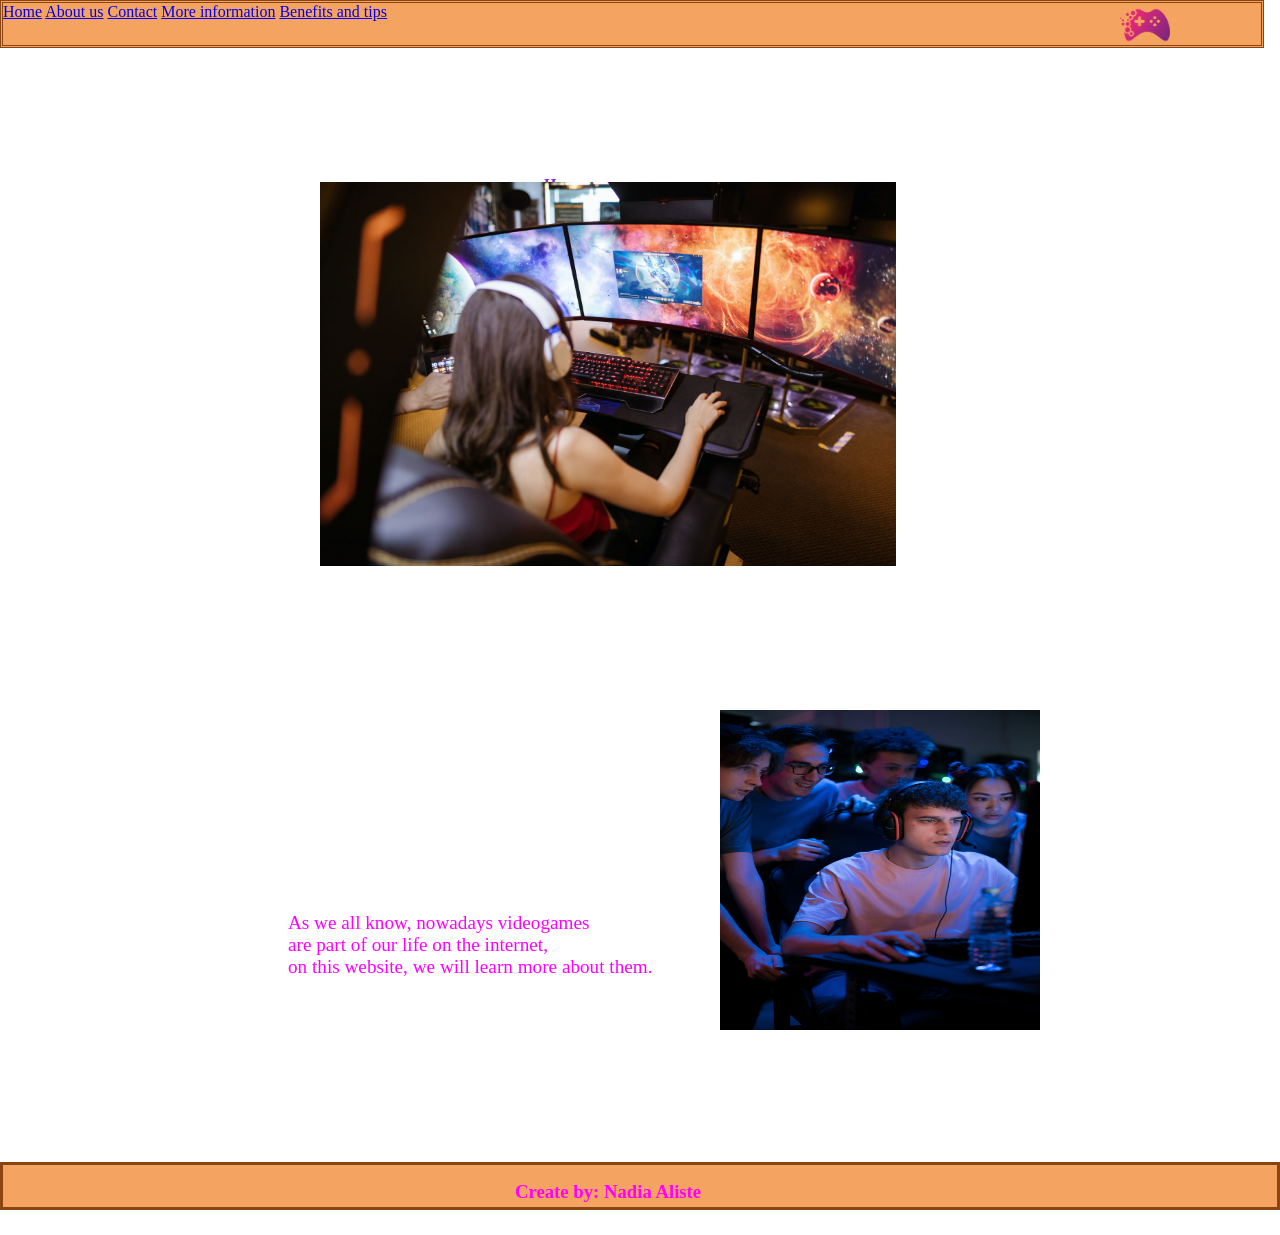
<file: index.html>
<!DOCTYPE html>
<html lang="en">
<head>
    <meta charset="UTF-8">
    <meta http-equiv="X-UA-Compatible" content="IE=edge">
    <meta name="viewport" content="width=device-width, initial-scale=1.0">
    <title>Home</title>
    <link rel="stylesheet" href="./Pages/style.css">
    <link rel="shortcut icon" href="./Images/icon.png" type="image/x-icon">
</head>
<body>
    <main>
        
        <section class="container">
            <nav>
                <div class="arriba">
                    <a href="./index.html">Home</a>
                    <a href="./Pages/aboutUs.html">About us</a>
                    <a href="./Pages/contact.html">Contact</a>
                    <a href="./Pages/information.html">More information</a>
                    <a href="./Pages/benefitsTips.html">Benefits and tips</a>
                </div>

                <div>
                    <img class="imagen1" src="./Images/logo.png" alt="logo">
                </div>
            </nav>
      
            <div>
               <h1>Mindy Games</h1>
               <h2>Home</h2>
            </div>

             <div>
                <img class="portada" src="./Images/playing.jpg" alt="team">
             </div>
    
            <div>
                <p>As we all know, nowadays videogames<br>
                  are part of our life on the internet,<br>
                  on this website, we will learn more about them.</p>
            </div>

            <div>
                <img class="grupo" src="./Images/guys.jpg" alt="gente">
            </div>
    
        </section>
        <div class="abajo">
            <footer>
                <h3>Create by: Nadia Aliste</h3>
            </footer>
            </div>
    </main>  
</body>
</html>
</file>
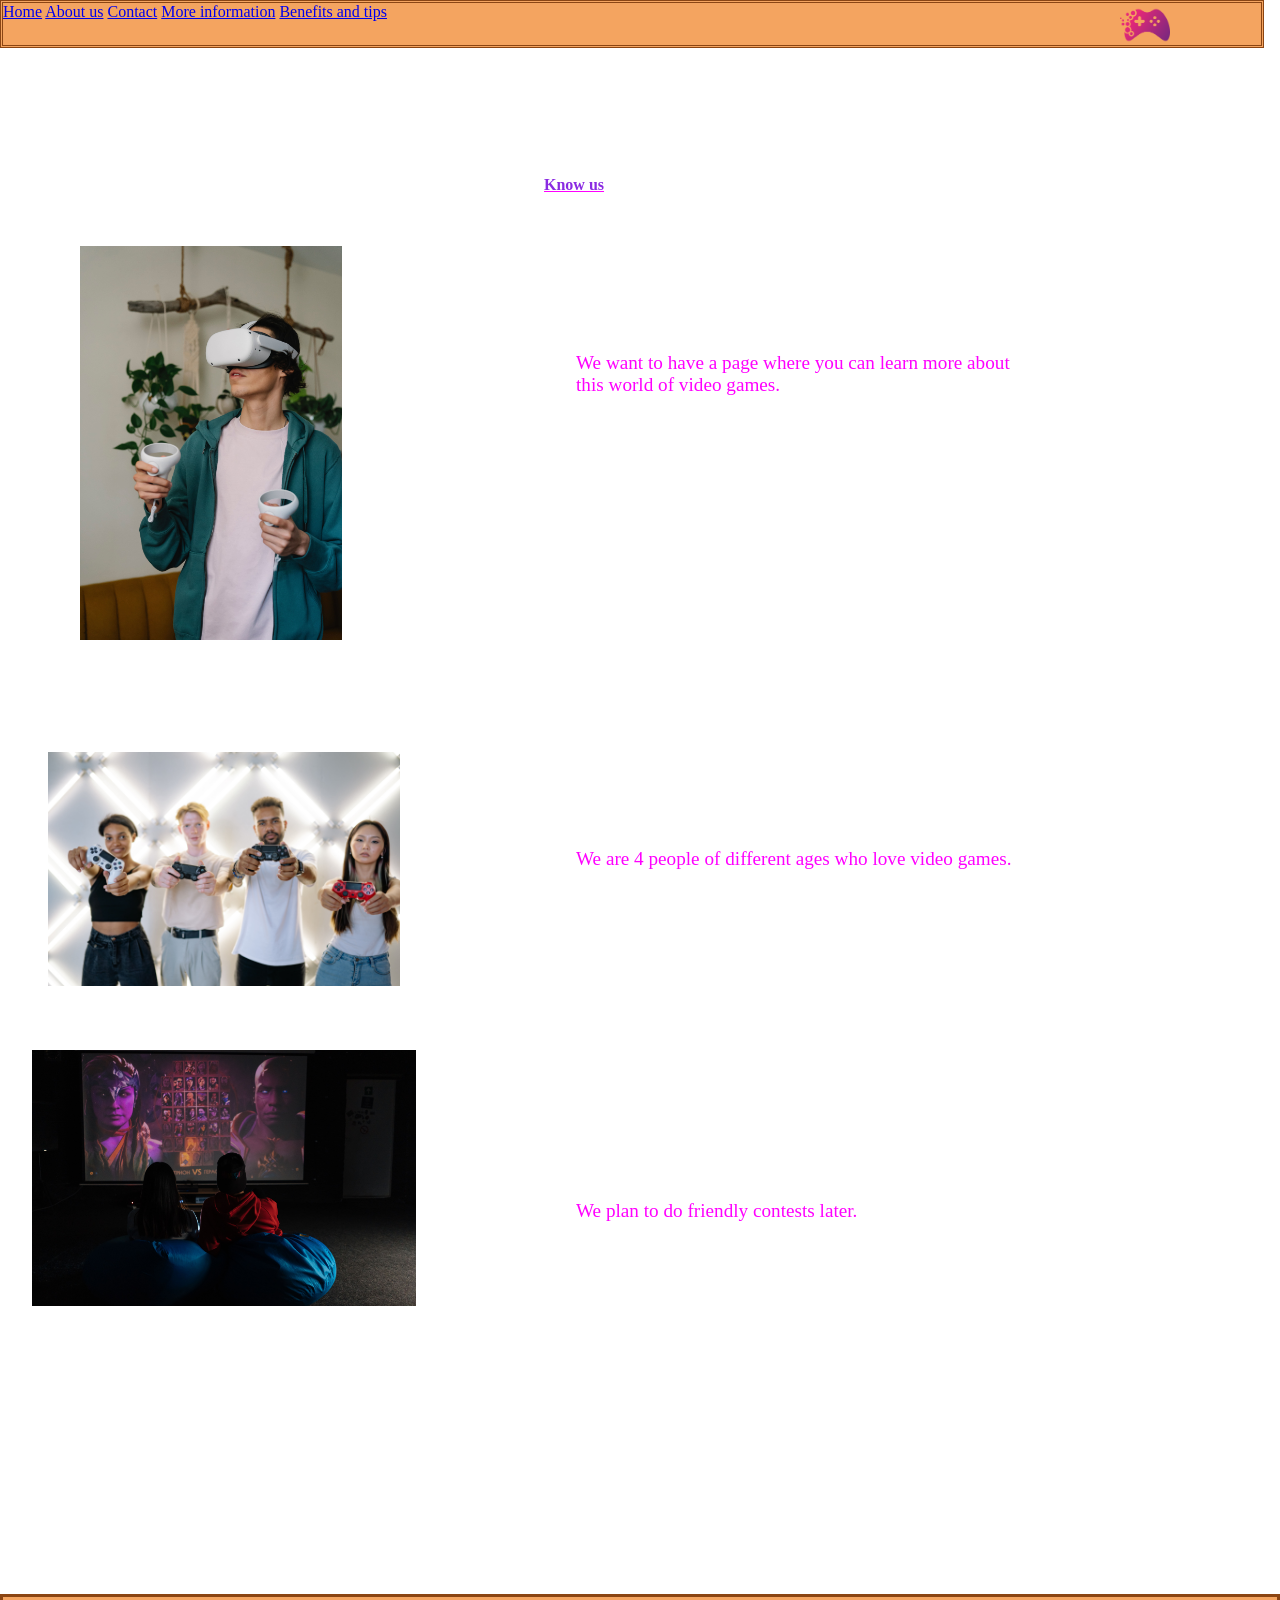
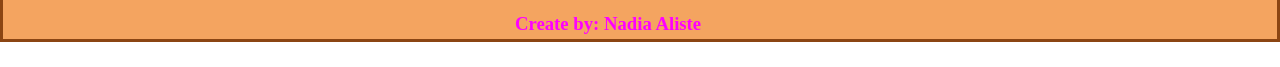
<file: Pages/aboutUs.html>
<!DOCTYPE html>
<html lang="en">
<head>
    <meta charset="UTF-8">
    <meta http-equiv="X-UA-Compatible" content="IE=edge">
    <meta name="viewport" content="width=device-width, initial-scale=1.0">
    <title>About us</title>
    <link rel="stylesheet" href="../Pages/style.css">
    <link rel="shortcut icon" href="../Images/icon.png" type="image/x-icon">
</head>
<body>
    <main>
        <section class="container">
          <nav>
                <div class="arriba">
                  <a href="../index.html">Home</a>
                  <a href="../Pages/aboutUs.html">About us</a>
                  <a href="../Pages/contact.html">Contact</a>
                  <a href="../Pages/information.html">More information</a>
                  <a href="../Pages/benefitsTips.html">Benefits and tips</a>
                </div>

                <div>
                    <img class="imagen1" src="../Images/logo.png" alt="logo">
                </div>
          </nav>

          <div>
            <h1>About us</h1>
            <h2>Know us</h2>
          </div>

          <div>
            <img class="imagen2" src="../Images/vr.jpg" alt="realidad virtual">
          </div>

          <div>
            <img class="imagen3" src="../Images/team.jpg" alt="equipo gamer">
          </div>

          <div>
            <img class="imagen4" src="../Images/twoGuys.jpg" alt="chicos gamer">
          </div>

          <div class="presentacion">
            <p>
              We want to have a page where you can learn more about
              <span>this world of video games.</span>
            </p>
          </div>

          <div class="equipo">
            <p>We are 4 people of different ages who love video games.</p>
          </div>

          <div class="objetivo">
            <p>
              We plan to do friendly contests later.
            </p>
          </div>

        </section>
        <div class="abajo">
            <footer>
                <h3>Create by: Nadia Aliste</h3>
            </footer>
        </div>
    </main>   
</body>
</html>
</file>
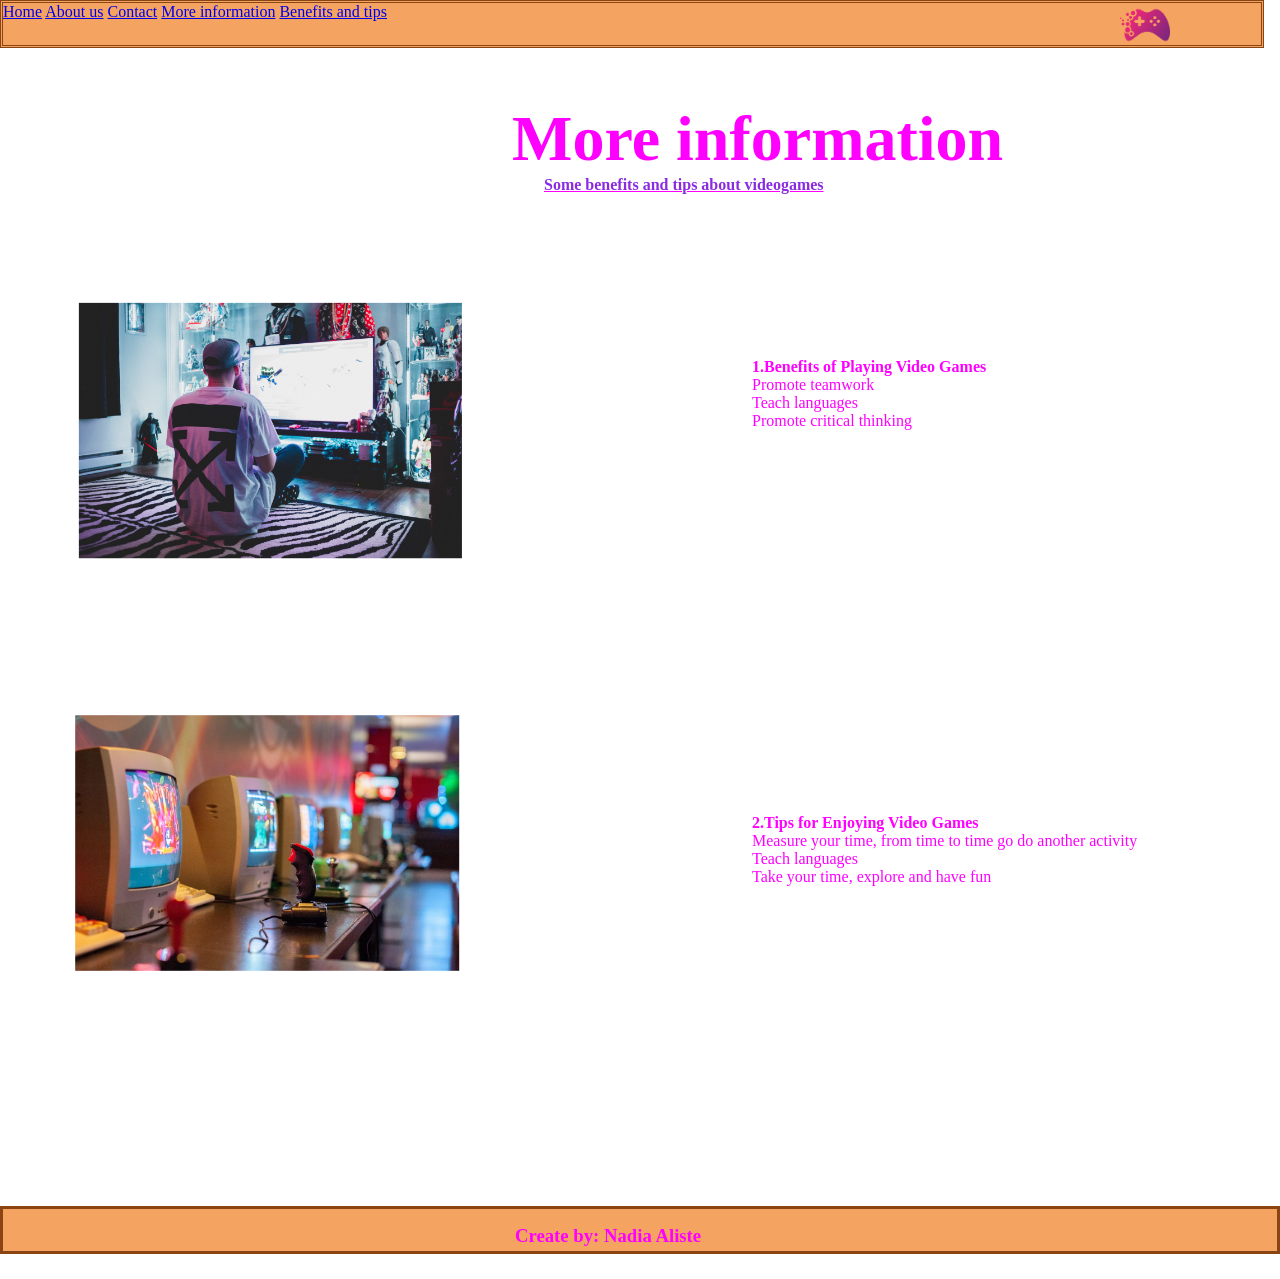
<file: Pages/benefitsTips.html>
<!DOCTYPE html>
<html lang="en">
<head>
    <meta charset="UTF-8">
    <meta http-equiv="X-UA-Compatible" content="IE=edge">
    <meta name="viewport" content="width=device-width, initial-scale=1.0">
    <title>Benefits</title>
    <link rel="stylesheet" href="./style.css">
    <link rel="shortcut icon" href="../Images/icon.png" type="image/x-icon">
</head>
<body>
    <main>  
        <nav>
            <section class="container">
                <div class="arriba">
                    <a href="./index.html">Home</a>
                    <a href="./Pages/aboutUs.html">About us</a>
                    <a href="./Pages/contact.html">Contact</a>
                    <a href="./information.html">More information</a>
                    <a href="./benefitsTips.html">Benefits and tips</a>
                </div>

                <div>
                    <img class="imagen1" src="../Images/logo.png" alt="logo">
                </div>
        </nav>
        <div>
            <h1>More information</h1>
            <h2>Some benefits and tips about videogames</h2>
        </div>
        
        <div class="list">
        <h4>1.Benefits of Playing Video Games</h4>
        <dl>
            <dt>Promote teamwork</dt>
            <dt>Teach languages</dt>
            <dt>Promote critical thinking</dt>
        </dl>
        </div>  
        <div class="list2">
        <h4>2.Tips for Enjoying Video Games</h4>
        <dl>
            <dt>Measure your time, from time to time go do another activity</dt>
            <dt>Teach languages</dt>
            <dt>Take your time, explore and have fun</dt>
        </dl> 
        </div>   
    <div class="picture1">
            <img src="../Images/boyscreen.jpg" alt="chico_jugando">
    </div>
    <div class="picture2">
        <img src="../Images/old.jpg" alt="chico_jugando">
   </div>
         </section>
   <div class="abajo">
    <footer>
        <h3>Create by: Nadia Aliste</h3>
    </footer>
    </div>
    </main>   
</body>
</html>
</file>
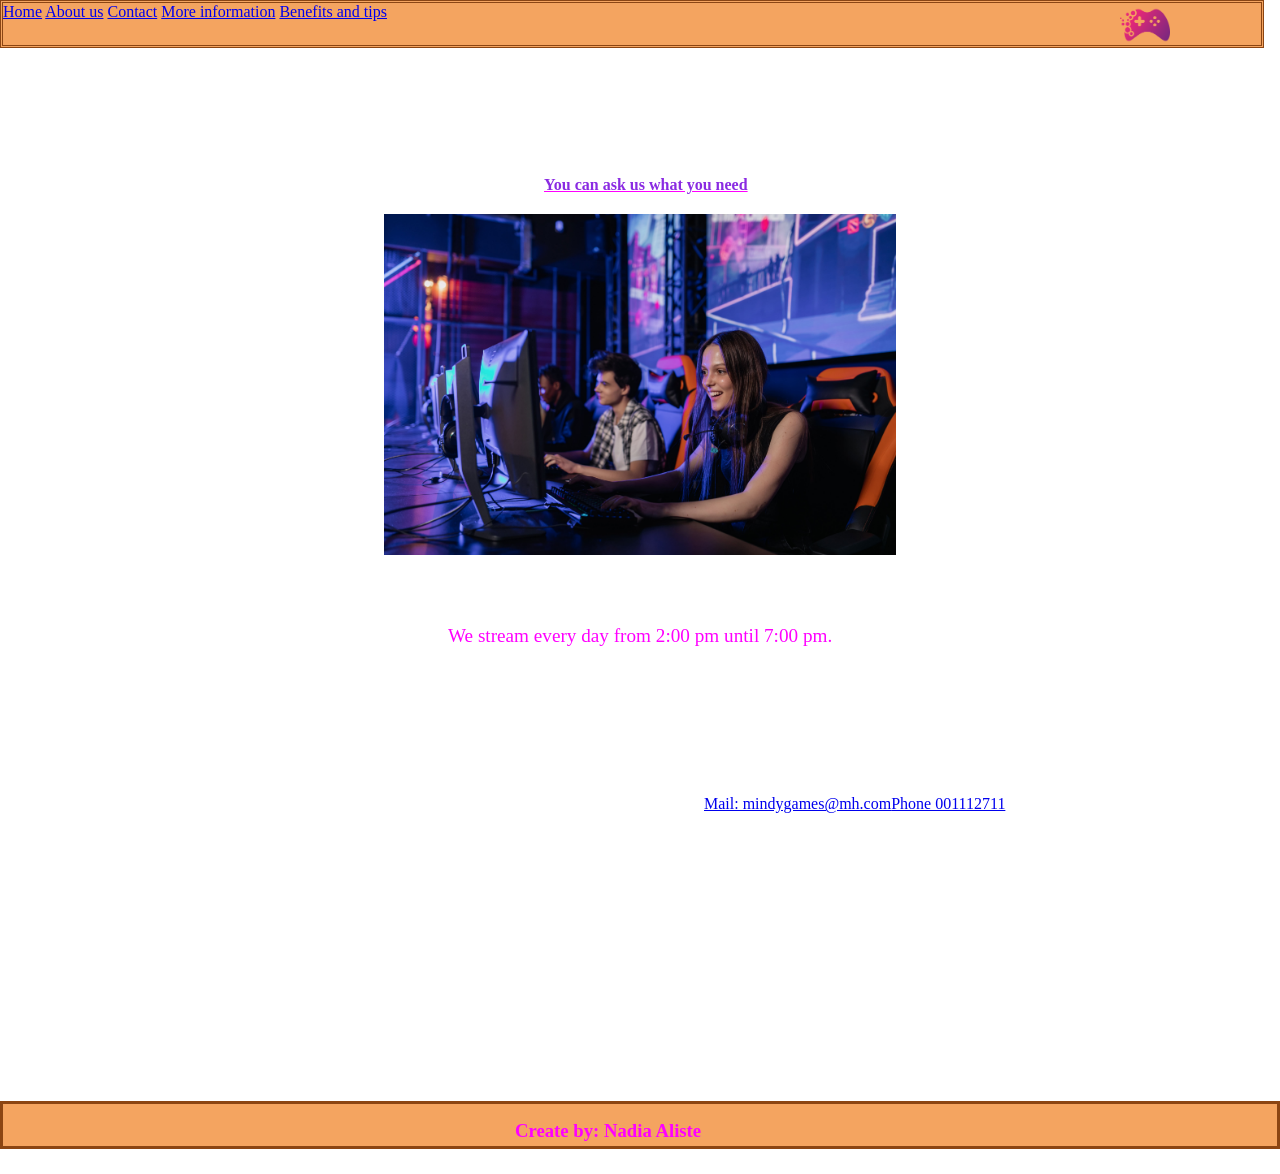
<file: Pages/contact.html>
<!DOCTYPE html>
<html lang="en">
<head>
    <meta charset="UTF-8">
    <meta http-equiv="X-UA-Compatible" content="IE=edge">
    <meta name="viewport" content="width=device-width, initial-scale=1.0">
    <title>Contact</title>
    <link rel="stylesheet" href="../Pages/style.css">
    <link rel="shortcut icon" href="../Images/icon.png" type="image/x-icon">
</head>
<body>
    <main>
        <section class="container">
            <nav>
                <div class="arriba">
                    <a href="../index.html">Home</a>
                    <a href="./Pages/aboutUs.html">About us</a>
                    <a href="#">Contact</a>
                    <a href="./information.html">More information</a>
                    <a href="./benefitsTips.html">Benefits and tips</a>
                </div>

                 <div>
                    <img class="imagen1" src="../Images/logo.png" alt="logo">
                </div>
            </nav>

                <div>
                    <h1>Contact us</h1>
                    <h2>You can ask us what you need</h2>
                </div>
 
              <div>
                 <img class="imagen5" src="../Images/girl.jpg" alt="girl playing">
              </div>
     
             <div class="contact1">
                     <p> <br>We stream every day from 2:00 pm until 7:00 pm.</p>
             </div>

             <div class="contact2">
                <a href="mailto:mindygames@mh.com">Mail: mindygames@mh.com</a> 
            
                <a href="tel:+56001112711"> Phone 001112711</a>
            </div>
        </section>     
     <div class="abajo">
     <footer>
         <h3>Create by: Nadia Aliste</h3>
     </footer>
     </div>

       
    </main>
</body>
</html>
</file>
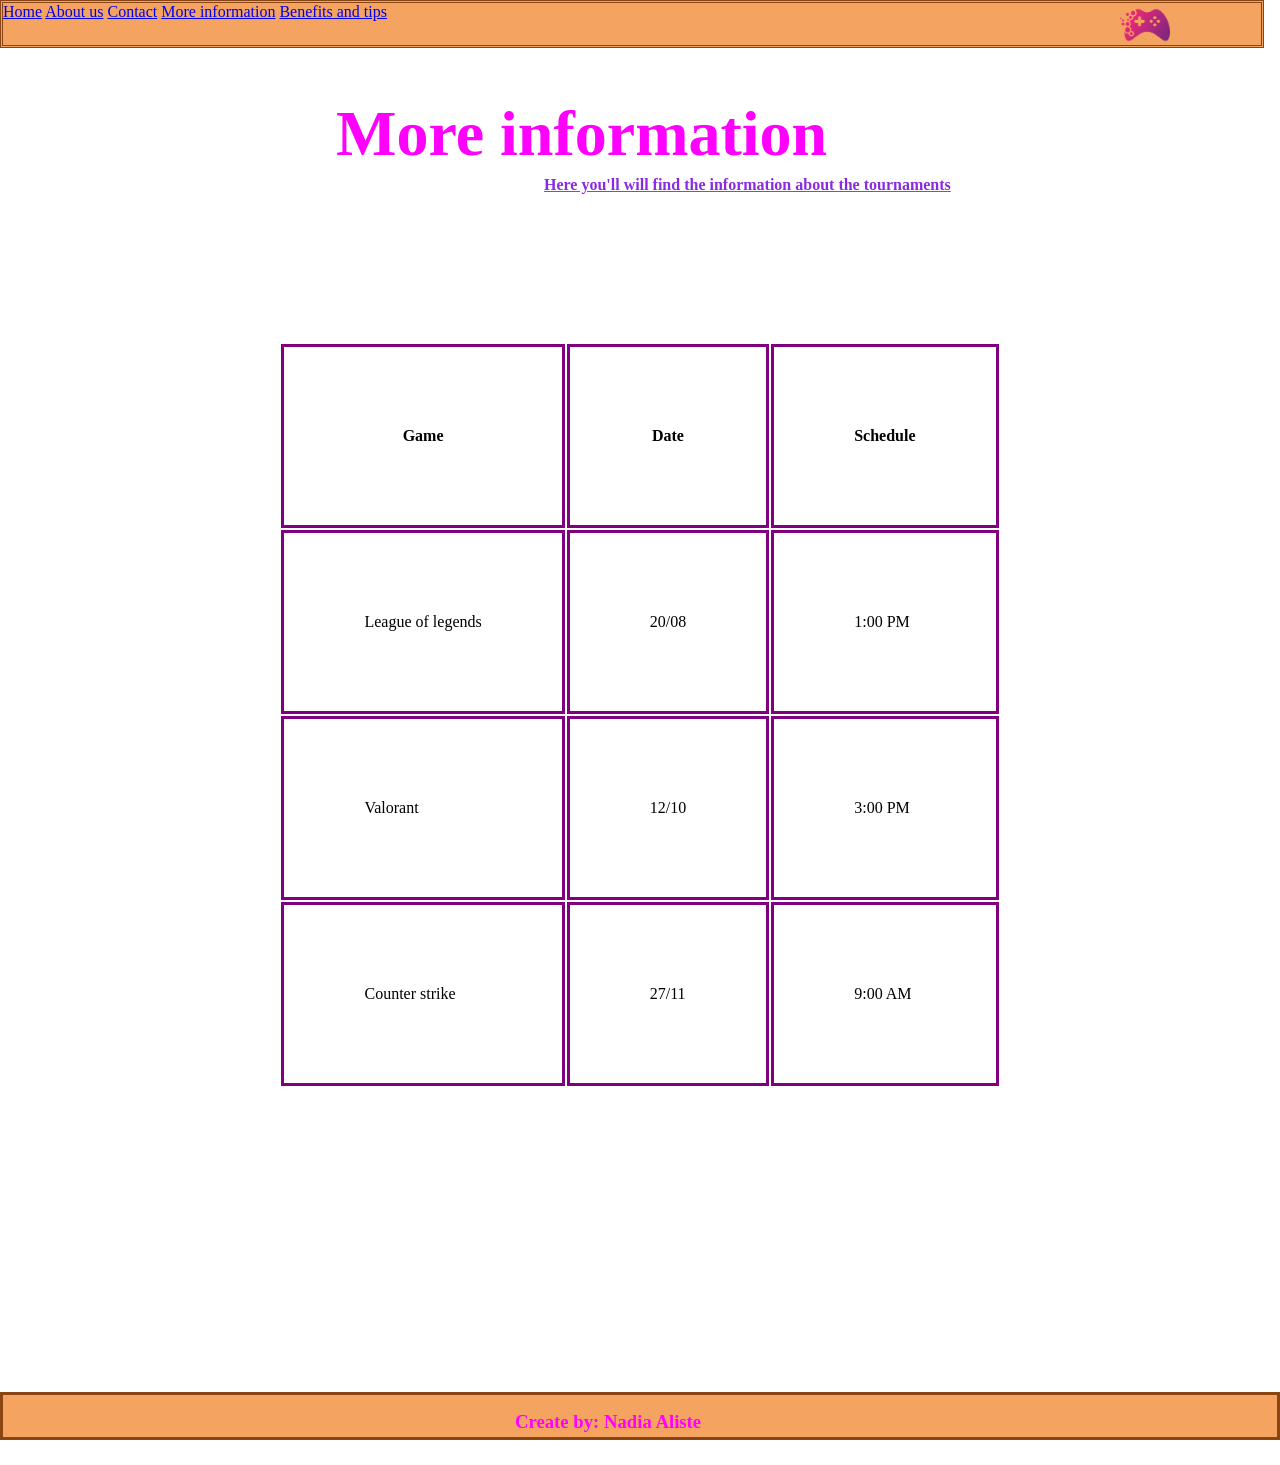
<file: Pages/information.html>
<!DOCTYPE html>
<html lang="en">
<head>
    <meta charset="UTF-8">
    <meta http-equiv="X-UA-Compatible" content="IE=edge">
    <meta name="viewport" content="width=device-width, initial-scale=1.0">
    <title>Information</title>
    <link rel="stylesheet" href="./style.css">
    <link rel="shortcut icon" href="../Images/icon.png" type="image/x-icon">
</head>
<body>
    <main>  
        
         <section class="container">
            <nav>
                <div class="arriba">
                    <a href="../index.html">Home</a>
                    <a href="../Pages/aboutUs.html">About us</a>
                    <a href="../Pages/contact.html">Contact</a>
                    <a href="#">More information</a>
                    <a href="../Pages/benefitsTips.html">Benefits and tips</a>
                </div>

                <div>
                    <img class="imagen1" src="../Images/logo.png" alt="logo">
                </div>
            </nav>
         </section>
    <div class="title1">
        <h1>More information</h1>
    </div>
    <div class="title2">
        <h2>Here you'll will find the information about the tournaments</h2>
    </div>
 <div class="container2">
    <table>
        <tr>
            <th>Game</th>
            <th>Date</th>
            <th>Schedule</th>
        </tr>
        <tr>
            <td>League of legends</td>
            <td>20/08</td>
            <td>1:00 PM</td>
        </tr>
        <tr>
            <td>Valorant</td>
            <td>12/10</td>
            <td>3:00 PM</td>
        </tr>
        <tr>
            <td>Counter strike</td>
            <td>27/11</td>
            <td>9:00 AM</td>
        </tr>
    </table>
 </div>
    <div class="abajo">
        <footer>
            <h3>Create by: Nadia Aliste</h3>
        </footer>
        </div>
    </main>    
</body>
</html>
</file>
<file: Pages/style.css>
*{
    padding: 0rem;
    margin: 0rem;
    box-sizing: border-box;
    
}


.container{
    display: flex;
    flex-wrap: wrap;
    align-items: flex-start;
}

.arriba{
    background-color:sandybrown;
    height:3rem;
    width: 79rem;
    border:solid;
    border-style: double;
    border-color: saddlebrown;
}

.a{
    text-decoration:none;
    color:fuchsia;
    text-align: left;
    position:relative;
    top:1rem;
    left:2rem;
    background: none;
    font-weight: bolder;
    font-family:Cambria, Cochin, Georgia, Times, 'Times New Roman', serif;   
}


h2{
    color: blueviolet;
    position: absolute;
    top:11rem;
    left:34rem;
    font-size:medium;
    text-decoration: underline;
    text-decoration-color: fuchsia;
    
}




.imagen1{
    width: 50px;
    height:50px;
    position: relative;
    top:-3rem;
    left:70rem;
   
}


h1{
    color: fuchsia;
    position: absolute;
    text-align:center;
    font-size: 4rem;
    margin-left: 32rem;
}

.portada{
    width: 50%;
    display: block;
    position: relative;
    top: 3rem;
    left: 18rem;
    padding: 2rem;
    
}

p{
    position:absolute;
    top:57rem;
    left:18rem;
    font-size:larger;
    color: fuchsia;
    
}

.grupo{
    width:20rem;
    height: 20rem;
    position: relative;
    top:10rem;
    left:45rem;
}

footer{
    width: 50%;
    display: block;
    position: relative;
    top: -1rem;
    left: 30rem;
    padding: 2rem;
    color: fuchsia;
    
}

.abajo{
    background-color:sandybrown;
    height:3rem;
    border:solid;
    border-color: saddlebrown;
    position:relative;
    top:18rem;
    
}

.imagen2{
    width: 28%;
    display: flex;
    flex-direction: column;
    align-items: flex-start;
    padding: 3rem;
    margin-top: 6rem;
    margin-left: 2rem;

}

.imagen3{
    width: 30%;
    display: flex;
    flex-direction: column;
    align-items: flex-start;
    padding: 1rem;
    margin-top: 3rem;
    margin-left:2rem;
}

.imagen4{
    width: 30%;
    display: flex;
    flex-direction: column;
    align-items: flex-start;
    padding: 0rem;
    margin-top: 3rem;
    margin-left:2rem;
    }

.imagen5{
    width: 50%;
    display: block;
    position: relative;
    top: 3rem;
    left: 20rem;
    padding: 4rem;
}

    


.presentacion{
    width: 20rem;
    position: absolute;
    top:-35rem;
    left: 18rem;
    padding: 23rem;
    color: fuchsia;

    }

.equipo{
    width: 20rem;
    position: absolute;
    top:-4rem;
    left: 18rem;
    padding:23rem;
    color:fuchsia;
}

.objetivo{
    width: 20rem;
    position: absolute;
    top:18rem;
    left: 18rem;
    padding: 18rem;
    color:fuchsia;

}

.contact1{
    color: fuchsia;
    padding: 22rem;
    display: flex;
    justify-content: flex-start;
    align-items: flex-start;
    margin-top: -55rem;
    margin-left: 10rem;
    position: relative;
    top: 0;
    left:0;
}

.contact2{
    color: fuchsia;
    display: flex;
    justify-content: flex-start;
    align-items: flex-start;
    margin-top: 14rem;
    margin-left: -10rem;
}

.phone{
    color: fuchsia;
    display: flex;
    justify-content: flex-start;
    align-items: flex-start;
    margin-top: 10rem;
    margin-left: 20rem;
}

.container2{
    display: flex;
    flex-direction:column;
    align-items:center;
    padding: 1rem;
    margin-top: 10rem;

} 
    

 td, th {
    border:solid;
    border-color: purple;
    padding: 5rem;
    border-width: 0.2rem;
    
}
  
.title1{
    display: flex;
  align-items:center;
  color: fuchsia;
  font-size: 4rem;
  padding: 2rem;
  margin-left: -13rem;


}

.title2{
 
    color: blueviolet;
    font-size:medium;
    text-decoration: underline;
    text-decoration-color: fuchsia;
    
    
    
}
  
.list{
    display:block;
    flex-direction:column;
    align-items:center;
    padding: 4rem;
    margin-top: 12rem;
    margin-left: 43rem;
    color: fuchsia;
    
}

.list2{
    display:block;
    flex-direction:column;
    align-items:center;
    padding: 2rem;
    margin-top: 18rem;
    margin-left: 45rem;
    color:fuchsia;
    
}

.picture1{
    width:2rem;
    height: 2rem;
    position: absolute;
    top:18rem;
    left:4rem;
    transform: scale(7%);
}

.picture2{
    width:2rem;
    height: 2rem;
    position: absolute;
    top:44rem;
    left:4rem;
    transform: scale(30%);
}
</file>
